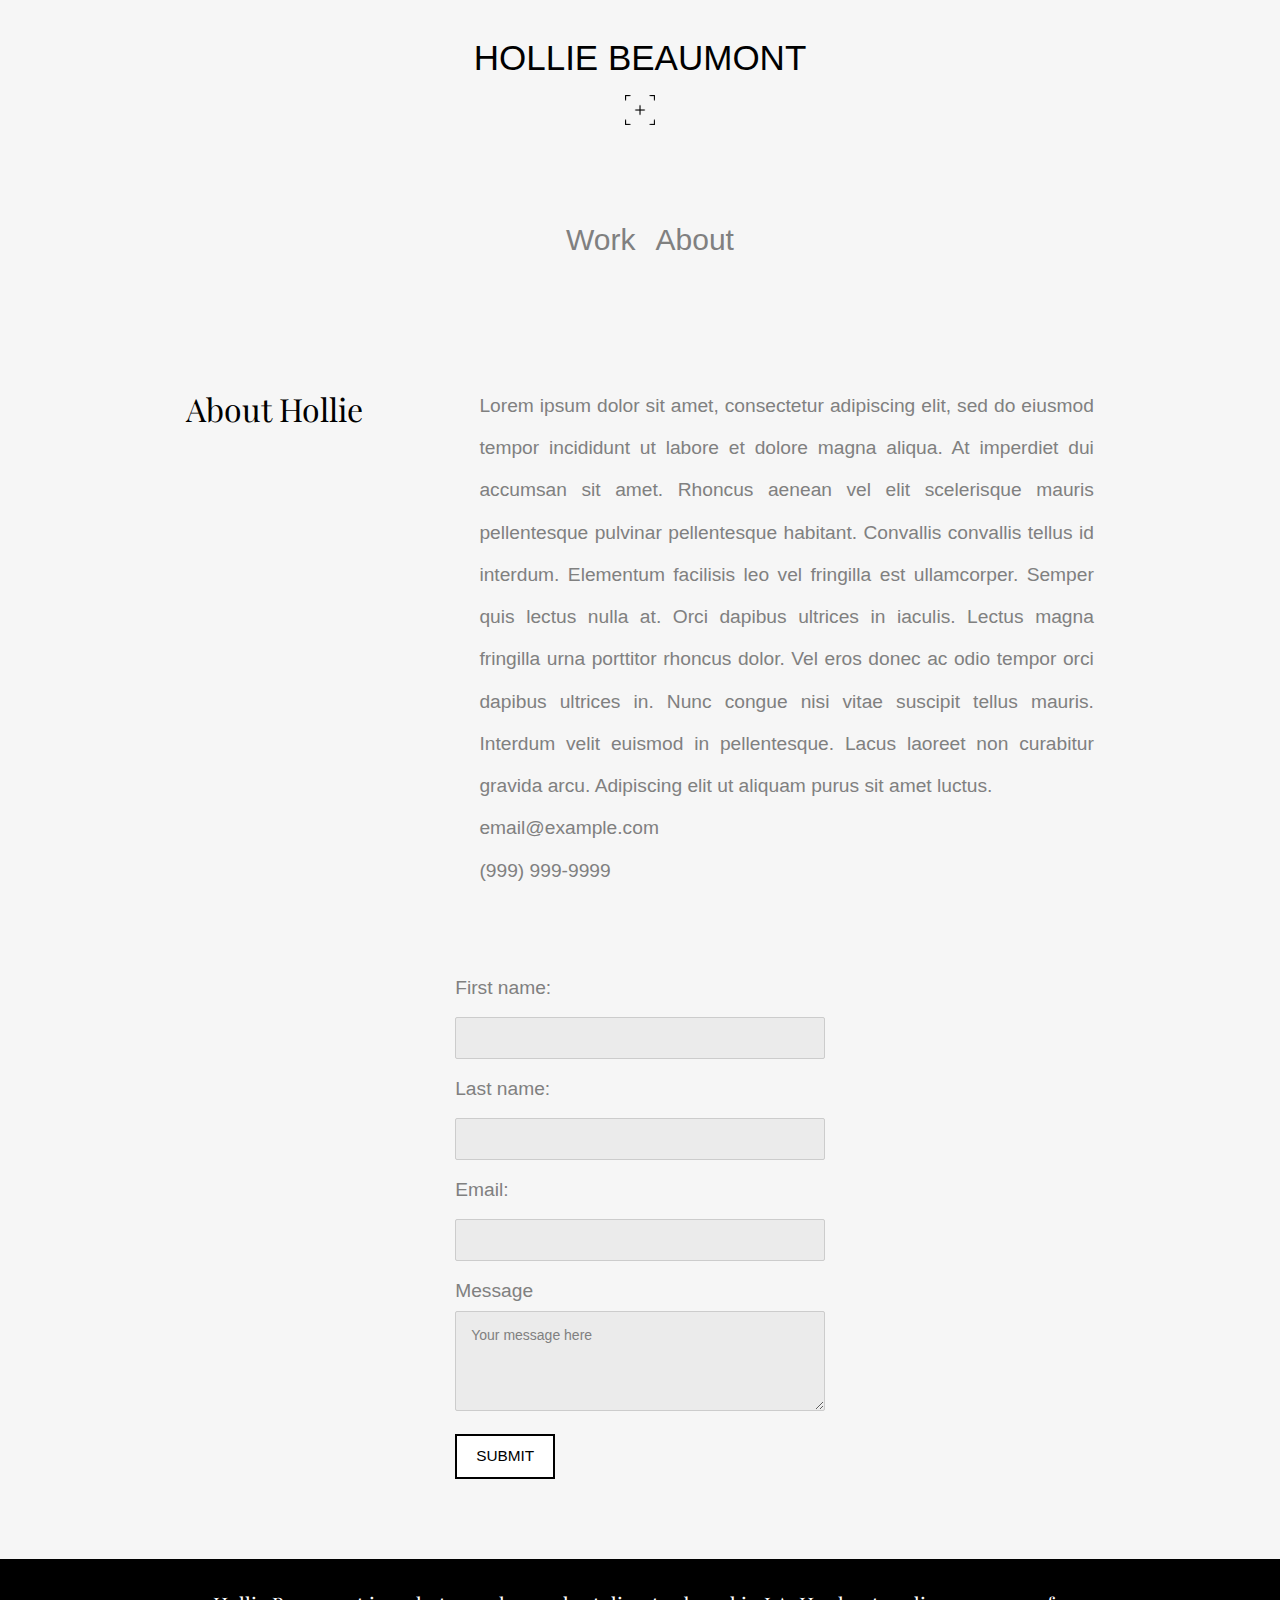
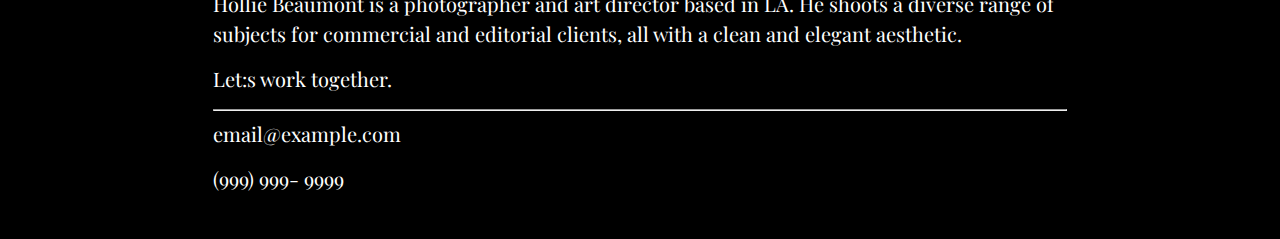
<file: HTML-CSS/about.html>
<!doctype html>
<html>
   <head>
  <title>Portfolio Web</title>
  <meta charset="utf-8">
  <meta name="viewport" content="width=device-width, initial-scale=1">
  <link href="https://cdn.iconmonstr.com/1.3.0/css/iconmonstr-iconic-font.min.css" rel="stylesheet">
  <link href="https://fonts.googleapis.com/css?family=Dancing+Script:400,700|Playfair+Display&display=swap" rel="stylesheet">
  <link rel="stylesheet" type="text/css" href="css/about.css">
  
</head>
       
<body>
        <header>  
                <div class="header-wrap">
                  <div class="title">
                        <a href="index.html">Hollie Beaumont</a>
                
                      <div class="logo">
                          <img src="img/logo.png">
                      
                      </div>
                    </div>
                  <div id="display_menu">
                    <div class="menu-bar1"></div>
                    <div class="menu-bar2"></div>
                    <div class="menu-bar3"></div>
            
            
                  </div>
                  <div class="hidden" id="menu-popup">
                      <ul>
                        <li><a href="index.html">Work</a></li>
                        <li><a href="about.html">About</a></li>
                        
                      </ul>

                      <div class="social-bar">
                            <a href="#" class="fb"><i class="im im-facebook"></i></a>
                            <a href="#" class="ist"><i class="im im-instagram"></i></a>
                            <a href="#" class="ws"><i class="im im-whatsapp"></i></a>
                            <a href="#" class="tw"><i class="im im-twitter"></i></a>
                            
                        </div> 
                    </div>
                </div>
                
        </header> 

        <div class="about-content">
            <div>
            <h1>About Hollie</h1>
            </div>
            <div class="about-sub">
            <p>Lorem ipsum dolor sit amet, consectetur adipiscing elit, sed do eiusmod tempor incididunt ut labore et dolore magna aliqua. 
                At imperdiet dui accumsan sit amet. Rhoncus aenean vel elit scelerisque mauris pellentesque pulvinar pellentesque habitant. 
                Convallis convallis tellus id interdum. Elementum facilisis leo vel fringilla est ullamcorper. Semper quis lectus nulla at. 
                Orci dapibus ultrices in iaculis. Lectus magna fringilla urna porttitor rhoncus dolor. Vel eros donec ac odio tempor orci dapibus ultrices in. 
                Nunc congue nisi vitae suscipit tellus mauris. Interdum velit euismod in pellentesque. Lacus laoreet non curabitur gravida arcu. 
                Adipiscing elit ut aliquam purus sit amet luctus.</p>
    
            <p>email@example.com</p>
            <p>(999) 999-9999</p>

            <div class="social-bar-2">
                    <a href="#" class="fb"><i class="im im-facebook"></i></a>
                    <a href="#" class="ist"><i class="im im-instagram"></i></a>
                    <a href="#" class="ws"><i class="im im-whatsapp"></i></a>
                    <a href="#" class="tw"><i class="im im-twitter"></i></a>
                    
                </div>
        </div>

        <form>
                First name:
                <br>
                <input type="text" name="firstname">
                <br>
                
                Last name:
                <br>
                <input type="text" name="lastname">
                <br>
               
                Email:
                <br>
                <input type="email" name="email">

                Message
                <br>
                <textarea>Your message here</textarea>

                <button type="button">Submit</button>
                
        </form>

            
        </div>
      

        
              
 
        <footer>
                <div class="bot-info">
                    <p>Hollie Beaumont is a photographer and art director based in LA. He shoots a diverse range of subjects for commercial and editorial clients, all with a clean and elegant aesthetic.</p>
                    
                    <h1>Let:s work together.</h1>
                    <hr>
                    
                    <p>email@example.com</p>
                    <p>(999) 999- 9999</p>
                </div>
                
        </footer>   
        <script src="js/script.js"></script>
</body>   
</html>
</file>
<file: HTML-CSS/css/about.css>
/* 
    CSS RESET
*/

/* http://meyerweb.com/eric/tools/css/reset/ 
   v2.0 | 20110126
   License: none (public domain)
*/

html, body, div, span, applet, object, iframe,
h1, h2, h3, h4, h5, h6, p, blockquote, pre,
a, abbr, acronym, address, big, cite, code,
del, dfn, em, img, ins, kbd, q, s, samp,
small, strike, strong, sub, sup, tt, var,
b, u, i, center,
dl, dt, dd, ol, ul, li,
fieldset, form, label, legend,
table, caption, tbody, tfoot, thead, tr, th, td,
article, aside, canvas, details, embed, 
figure, figcaption, footer, header, hgroup, 
menu, nav, output, ruby, section, summary,
time, mark, audio, video {
	margin: 0;
	padding: 0;
	border: 0;
	font-size: 100%;
	font: inherit;
	vertical-align: baseline;
}
/* HTML5 display-role reset for older browsers */
article, aside, details, figcaption, figure, 
footer, header, hgroup, menu, nav, section {
	display: block;
}
body {
	line-height: 1;
}
ol, ul {
	list-style: none;
}
blockquote, q {
	quotes: none;
}
blockquote:before, blockquote:after,
q:before, q:after {
	content: '';
	content: none;
}
table {
	border-collapse: collapse;
	border-spacing: 0;
}

            /*:::::::::::::::::::::::::::::::::::::::::::::::::::::::::::
            [                                                            ]
            [                      FOR MOBILE RESPONSIVE                 ]
            [                                                            ]
            ::::::::::::::::::::::::::::::::::::::::::::::::::::::::::::*/



*, :after, *:before {
    box-sizing: border-box;
}

body{
    background: #f6f6f6;;
    color: white;
    margin: 0 auto;
    padding: 0;
    font-family: "Avenir Next", "Avenir", sans-serif;
}

img{
    max-width: 100%;
    max-height: 100%;
}



.hidden {
  display: none;
}

.header-wrap {
  margin: 0 auto;
  overflow: hidden;
  display: flex;
  flex-direction: column;
  justify-content: center;
  padding: 20px;

  
}

.header-wrap .title{
    text-align: center;
    margin-top: 20px;
    
}

.header-wrap .title a{
    font-size: 35px;
    text-decoration: none;
    text-transform: uppercase;
    color: black;
    font-weight: 200;
}


#display_menu {
  cursor: pointer;
  position: relative;
  margin: 0px auto;
  margin-left: 90%;
}

#menu-popup{
  padding: 50px;
  text-align: center;
  background: rgba(255, 255, 255, 1);
  width: 100%;
  margin: 80px auto;
  position: absolute;
  top: 15%;
  left: 0;
  right: 0;

    
}

#menu-popup ul{
  list-style: none;
  margin-bottom: 40px;

  
}
#menu-popup ul li a{
  list-style: none;
  color: grey;
  text-decoration: none;
  line-height: 3em;
  font-size: 30px;
  font-weight: 200;

}


.menu-bar1,
.menu-bar2,
.menu-bar3{
  width: 35px;
  height: 5px;
  background-color: grey;
  margin: 6px 0;
  transition: 0.5s;
}

.change .menu-bar1 {
  -webkit-transform: rotate(-45deg) translate(-9px, 6px);
  transform: rotate(-45deg) translate(-9px, 6px);
}
.change .menu-bar2 {opacity: 0;}
.change .menu-bar3 {
  -webkit-transform: rotate(45deg) translate(-8px, -8px);
  transform: rotate(45deg) translate(-8px, -8px);
}


.title .logo{
    width: 30px;
    height: 30px;
    margin: 20px auto;
}


em{
    font-style: italic;;
}

.about-content{
    width: 80%;
    margin: 30px auto;
}

.about-content h1{
    font-size: 2em;
    color: black;
}

.about-content p{
    font-size: 1.2em;
    color: gray;
    line-height: 2.2em;
    text-align: justify;
    font-weight: 200;
}

form{
    width: 90%;
    display: block;
    margin: 30px auto;
    padding: 20px;
    font-size: 1.2em;
    color: gray;
    font-weight: 200;
}
 input{
     background: rgb(235, 235, 235);
     width: 100%;
     height: 40px;
     margin: 20px auto;
     border: 1px solid #ccc;
     box-sizing: border-box;
     border-radius: 2px;
     color: gray;
     font-size: 1em;
     font-weight: 100;
     padding: 20px;
 }

 textarea{
    font-family: "Avenir Next", "Avenir", sans-serif;
    font-size: 14px;
    font-weight: 200;
    padding: 15px;
    background: rgb(235, 235, 235);
    border: 1px solid #ccc;
    box-sizing: border-box;
    border-radius: 2px;
    color: gray;
    margin-bottom: 20px;
    margin-top: 10px;
    width: 100%;
    min-height: 100px;
    resize: vertical;
 }

 form > button{
     width: 100px;
     height: 45px;
     background: white;
     border: 2px solid black;
     font-size: .8em;
     text-transform: uppercase;

 }

 form > button:hover{
    
    border: 2px solid rgb(164, 140, 140);
 }

 .social-bar{
    margin-top: 20px;
    display: flex;
    flex-direction: row;
    justify-content: center;
 }

 .social-bar-2{
    margin-top: 20px;
    display: flex;
    flex-direction: row;
    width: 40%;
 }

 .social-bar i{
    color: black; 
    margin-right: 20px;
}
 
 .social-bar-2 i{
     color: black; 
     margin-right: 20px;
 }

 .social-bar i:hover{
     color: gray;
 }
 .social-bar-2 i:hover{
    color: gray;
}


footer{
    background-color: black;
    padding: 30px;
}

.bot-info{
    width: 80%;
    margin-left: 20px;
}
.bot-info p, h1{
    color: white;
    font-family: 'Playfair Display', serif;
    font-size: 20px;
    line-height: 1.5em;
    margin-bottom: 15px;
    
}

/* THIS IS TABLET */

@media screen and (min-width: 768px){
    #display_menu{
        margin-left: 95%;
    }

    .social-bar-2  {
      display: block;
    }

    form{
        width: 70%;}


}

@media screen and (min-width: 1200px){

    .about-content{
        width: 80%;
        flex-wrap: wrap;
        display: flex;
        justify-content: space-around;
       
    }

    .about-sub{
        width: 60%;

    }

    .social-bar{
        display: none;
    }

  

    .hidden{
       display: block;
    }

    form{
        width: 40%;
        display: block;
        
    }


    #menu-popup{
        display: flex;
        flex-direction: row;
        justify-content: space-between;
        background: none;
        position: relative;
        margin: 0 auto;
        width: 70%;
    }

    #menu-popup ul{
        margin: 0 auto;
        display: flex;
        flex-direction: row;
    
    }

    #menu-popup ul li{
        margin-left: 20px;
    }



    .display_menu{
        display: none;
    }

    .menu-bar1,
    .menu-bar2,
    .menu-bar3{
    display: none;
    }

    .bot-info{
        width: 70%;
        margin: 0 auto;
    }

}
</file>
